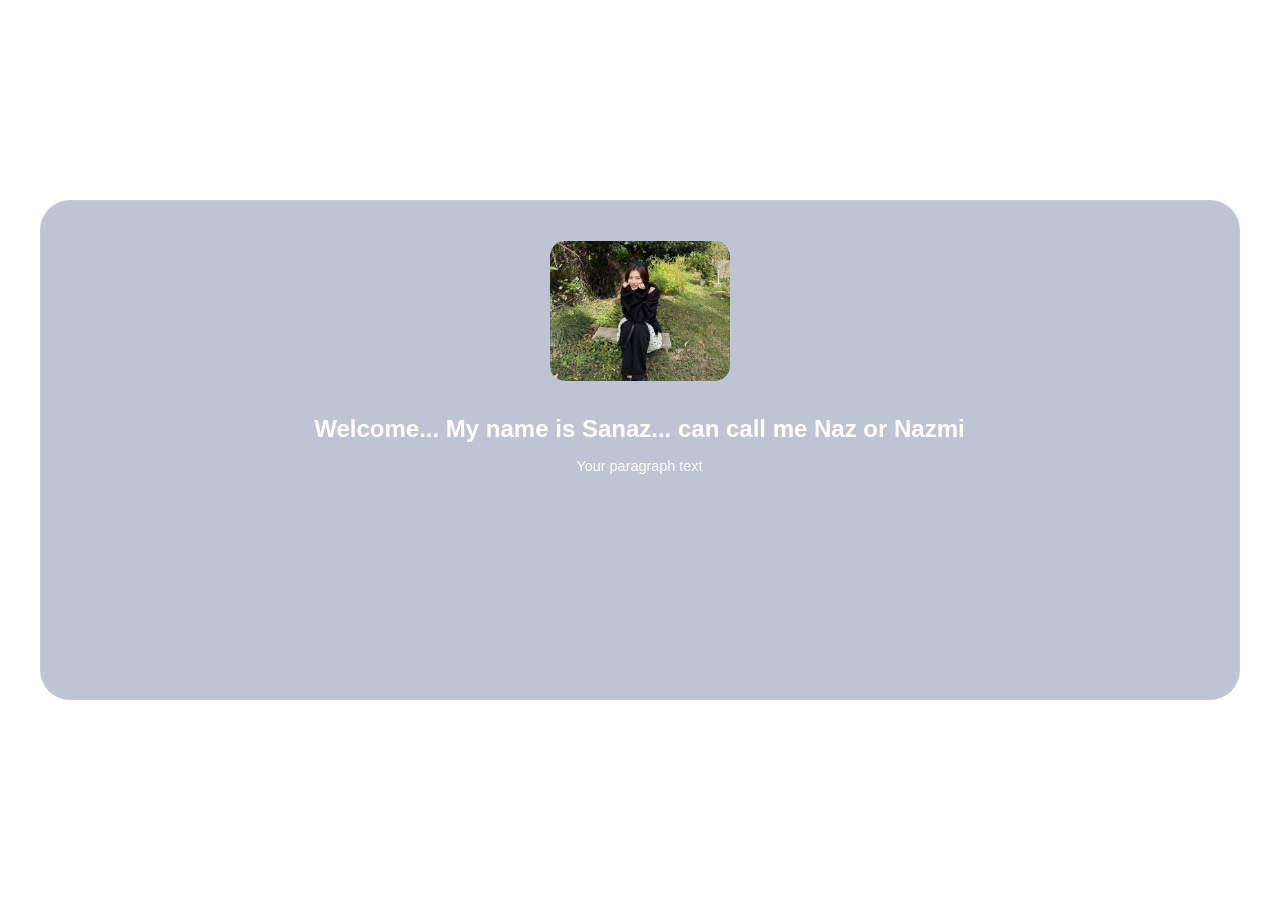
<file: My website/view.html>
<!DOCTYPE html>
<html lang="en">
<head>
    <meta charset="UTF-8">
    <meta name="viewport" content="width=device-width, initial-scale=1.0">
    <title>Login</title>
    <link rel="stylesheet" href="style.css">
    <link rel="stylesheet" href="view-style.css">
</head>
<body>
    <header>
        <h2 class="logo">Sanaz Kim</h2>

        <nav class="navigation">
            <a href="index.html">Home</a>
            <a href="home.html">My Art</a>
            <a href="#">Services</a>
            <a href="#">Contact</a>
            <button class="btnLogin-popup">Login</button>
                
            
        </nav>
    </header>

<main class="content-container">
        <div class="card-box">
            <div class="image-placeholder">
                <center><img src="sana.jpg" alt="Icon"></center>
            </div>
            <h3>Welcome... My name is Sanaz... can call me Naz or Nazmi</h3>
            <p>Your paragraph text</p>
            

        </div>
    
</body>
</html>
</file>
<file: My website/style.css>
* {
    margin: 0;
    padding: 0;
    box-sizing: border-box;
    font-family: 'Poppins', sans-serif;
}

body {
    display: flex;
    justify-content: center;
    align-items: center;
    min-height: 100vh;
    /* Replace URL with your actual image path */
    background: url('https://wallpapershome.com/images/pages/pic_h/5726.jpg') no-repeat;
    background-size: cover;
    background-position: center;
}

/* Header & Navigation */
header {
    position: absolute;
    top: 0;
    width: 100%;
    padding: 20px 100px;
    display: flex;
    justify-content: space-between;
    align-items: center;
    z-index: 99;
}

.logo { font-size: 2em; color: #fff; }

.navigation a {
    color: #fff;
    text-decoration: none;
    margin-left: 30px;
    font-weight: 500;
}

.btnLogin-popup {
    width: 110px;
    height: 45px;
    background: transparent;
    border: 2px solid #fff;
    border-radius: 6px;
    color: #fff;
    cursor: pointer;
    margin-left: 40px;
}

/* The Glassmorphism Box */
.login-box {
    position: relative;
    width: 400px;
    height: 450px;
    background: rgba(255, 255, 255, 0.1); /* Semi-transparent white */
    border: 2px solid rgba(255, 255, 255, 0.2);
    border-radius: 20px;
    backdrop-filter: blur(15px); /* This creates the frosted effect */
    display: flex;
    justify-content: center;
    align-items: center;
    color: #fff;
}

.form-box h2 { font-size: 2em; text-align: center; margin-bottom: 20px; }

.input-box {
    position: relative;
    width: 310px;
    border-bottom: 2px solid #fff;
    margin: 30px 0;
}

.input-box label {
    position: absolute;
    top: 50%;
    left: 5px;
    transform: translateY(-50%);
    pointer-events: none;
    transition: .5s;
}

/* Label floating effect */
.input-box input:focus~label,
.input-box input:valid~label { top: -5px; }

.input-box input {
    width: 100%;
    height: 50px;
    background: transparent;
    border: none;
    outline: none;
    color: #fff;
    padding: 0 35px 0 5px;
}

.input-box .icon {
    position: absolute;
    right: 8px;
    line-height: 57px;
}

.remember-forgot {
    display: flex;
    justify-content: space-between;
    font-size: .9em;
    margin: -15px 0 15px;
}

.remember-forgot a { color: #fff; text-decoration: none; }

.btn {
    width: 100%;
    height: 45px;
    background: #162938; /* Dark navy color from your image */
    border: none;
    border-radius: 6px;
    color: #fff;
    font-weight: 600;
    cursor: pointer;
}

.login-register {
    text-align: center;
    margin-top: 20px;
}

.login-register a { color: #fff; font-weight: 600; text-decoration: none; }

.icon-close {
    position: absolute;
    top: 0;
    right: 0;
    width: 45px;
    height: 45px;
    background: #162938;
    display: flex;
    justify-content: center;
    align-items: center;
    border-bottom-left-radius: 20px;
    border-top-right-radius: 20px;
    cursor: pointer;
}

.wrapper {
    position: fixed; /* Ensures it stays on top of the screen */
    top: 50%;
    left: 50%;
    transform: translate(-50%, -50%) scale(0); /* Centers it and hides it */
    z-index: 100;
    transition: transform .5s ease;
}

.wrapper.active-popup {
    transform: translate(-50%, -50%) scale(1); /* Pops up while staying centered */
}
</file>
<file: My website/view-style.css>
* {
    margin: 0;
    padding: 0;
    box-sizing: border-box;
    font-family: 'Poppins', sans-serif;
}

body {
    min-height: 100vh;
    background: url('https://wallpapershome.com/images/pages/pic_h/5726.jpg') no-repeat;
    background-size: cover;
    background-position: center;
    color: #fff;
}

header {
    padding: 20px 100px;
    display: flex;
    justify-content: space-between;
    align-items: center;
}

.navigation a {
    color: #fff;
    text-decoration: none;
    margin-left: 20px;
    font-size: 0.9em;
}

.btnLogout {
    padding: 8px 20px;
    background: transparent;
    border: 1px solid rgba(255, 255, 255, 0.5);
    border-radius: 5px;
    color: #fff;
    cursor: pointer;
    margin-left: 30px;
}

/* Grid for the 4 Cards */
.content-container {
    display: flex;
    justify-content: center;
    align-items: center;
    gap: 20px;
    padding: 50px;
    flex-wrap: wrap;
}

.card-box {
    width: 1200px;
    height: 500px;
    background: rgba(40, 60, 110, 0.3); /* Blueish tint */
    backdrop-filter: blur(15px);
    border: 1px solid rgba(255, 255, 255, 0.1);
    border-radius: 30px;
    display: flex;
    flex-direction: column;
    align-items: center;
    padding: 40px 20px;
    text-align: center;
}

.image-placeholder img {
    width: 180px;
    margin-bottom: 30px;
    border-radius: 15px;
}

.card-box h3 {
    font-size: 1.5em;
    margin-bottom: 15px;
}

.card-box p {
    font-size: 0.9em;
    margin-bottom: auto; /* Pushes button to bottom */
}

.view-btn {
    width: 100%;
    padding: 12px;
    background: rgba(100, 110, 180, 0.6);
    border: none;
    border-radius: 15px;
    color: #fff;
    cursor: pointer;
    transition: 0.3s;
}

.view-btn:hover {
    background: rgba(100, 110, 180, 0.9);
}
</file>
